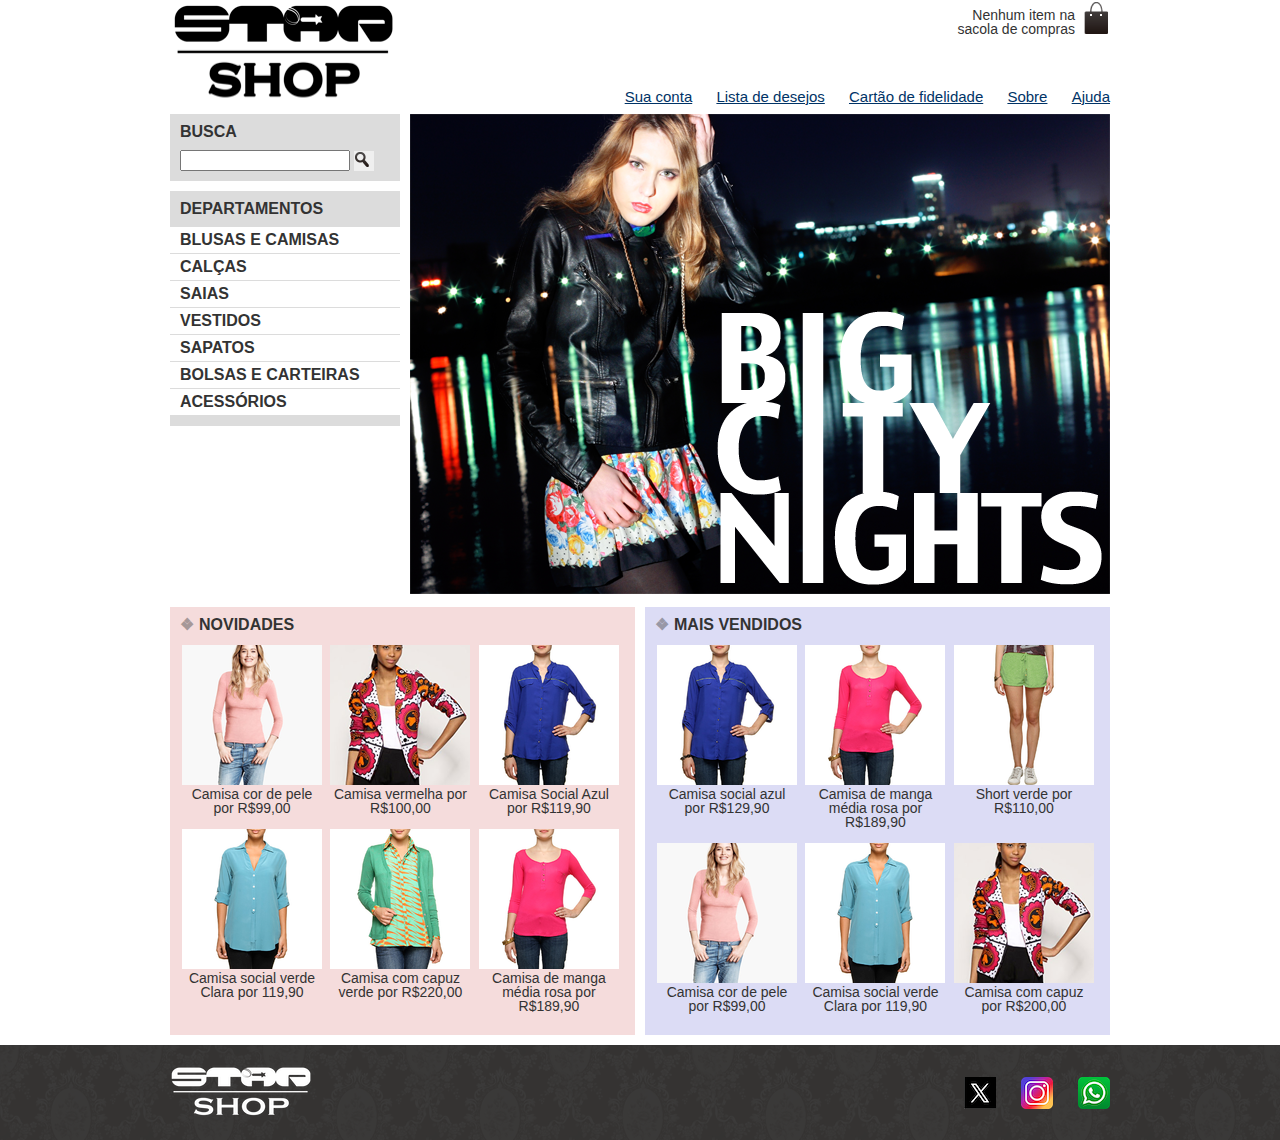
<file: index.html>
<!DOCTYPE html>
<html>
  <head>
    <meta charset="UTF-8">
    <title>Star Shop</title>
    <link rel="stylesheet" href="css/reset.css">
    <link rel="stylesheet" href="css/estilos.css">
  </head>
  <body>
      <header class="container">
        <h1><img src="img/logo.png" alt="Logo da Star Shop"></h1>

        <p class="sacola">
          Nenhum item na sacola de compras
        </p>

        <nav class="menu-opcoes">
          <ul>
            <li><a href="#">Sua conta</a></li>
            <li><a href="#">Lista de desejos</a></li>
            <li><a href="#">Cartão de fidelidade</a></li>
            <li><a href="sobre.html">Sobre</a></li>
            <li><a href="#">Ajuda</a></li>
          </ul>
        </nav>
      </header>

      <div class="container destaque">
        
        <section class="busca">
          <h2>Busca</h2>

          <form>
            <input type="search">
            <button>Buscar</button>
          </form>
        </section>
        <!-- fim .busca -->

        <section class="menu-departamentos">
          <h2>Departamentos</h2>

          <nav>
            <ul>
              <li><a href="#">Blusas e Camisas</a>
                <ul>
                  <li><a href="#">Manga curta</a></li>
                  <li><a href="#">Manga comprida</a></li>
                  <li><a href="#">Camisa social</a></li>
                  <li><a href="#">Camisa casual</a></li>
                </ul>

              </li>
              
              <li><a href="#">Calças</a></li>
              <li><a href="#">Saias</a></li>
              <li><a href="#">Vestidos</a></li>
              <li><a href="#">Sapatos</a></li>
              <li><a href="#">Bolsas e Carteiras</a></li>
              <li><a href="#">acessórios</a></li>
            </ul>
          </nav>
        </section>
        <!--Fim .menu-departamentos-->

        <section class="banner-destaque">
          <figure>
            <img src="img/destaque-home.png" alt="Promoção: big City Night">
          </figure>
        </section>
        <!--fim banner destaque-->
    </div>
    <!--fim container destaque-->
    <div class="container paineis">
      <!--os paineis de novidades e mais vendidos entrarão aqui-->
      
      <section class="painel novidades">
        <h2>Novidades</h2>
        <ol>
          <!--primeiro produto-->
          <li>
            <a href="produto.html">
              <figure>
                <img src="img/produtos/miniatura10.png" alt="Camisa cor de pele">
                <figcaption>Camisa cor de pele por R$99,00</figcaption>
              </figure>
  
            </a>
          </li>

         <!--segundo produto-->
         <li>
         <a href="produto.html">
           <figure>
             <img src="img/produtos/miniatura1.png" alt="Camisa vermelha">
             <figcaption>Camisa vermelha por R$100,00</figcaption>
           </figure>

         </a>
       </li>

         <!--terceiro produto-->
         <li>
          <a href="produto.html">
            <figure>
              <img src="img/produtos/miniatura14.png" alt="Camisa Social azul">
              <figcaption>Camisa Social Azul por R$119,90 </figcaption>
            </figure>

          </a>
        </li>

         <!--quarto produto-->
         <li>
          <a href="produto.html">
            <figure>
              <img src="img/produtos/miniatura12.png" alt="Camisa social verde Claro">
              <figcaption>Camisa social verde Clara por 119,90</figcaption>
            </figure>

          </a>
        </li>

        <!--quinto produto-->
        <li>
          <a href="produto.html">
            <figure>
              <img src="img/produtos/miniatura3.png" alt="Camisa com capuz verde">
              <figcaption>Camisa com capuz verde por R$220,00</figcaption>
            </figure>

          </a>
        </li>
        <li>
          <a href="produto.html">
            <figure>
              <img src="img/produtos/miniatura13.png" alt="Camisa de manga média rosa">
              <figcaption>Camisa de manga média rosa por R$189,90 </figcaption>
            </figure>

          </a>
        </li>
        </ol>
        </section>
      <section class="painel mais-vendidos">
        <h2>Mais vendidos</h2>
        <ol>
          <li>
          <a href="produto.html">
            <figure>
              <img src="img/produtos/miniatura14.png" alt="Camisa social">
              <figcaption>Camisa social azul por R$129,90</figcaption>
            </figure>

          </a>
        </li>
        <li>
          <a href="produto.html">
            <figure>
              <img src="img/produtos/miniatura13.png" alt="Camisa de manga média rosa">
              <figcaption>Camisa de manga média rosa por R$189,90 </figcaption>
            </figure>
          </a>
        </li>
        <li>
          <a href="produto.html">
            <figure>
              <img src="img/produtos/miniatura11.png" alt="Short verde">
              <figcaption>Short verde por R$110,00 </figcaption>
            </figure>
          </a>
        </li>
        <li>
          <a href="produto.html">
            <figure>
              <img src="img/produtos/miniatura10.png" alt="Camisa cor de pele ">
              <figcaption>Camisa cor de pele por R$99,00</figcaption>
            </figure>
          </a>
        </li>
        <li>
          <a href="produto.html">
            <figure>
              <img src="img/produtos/miniatura12.png" alt="Camisa social verde Clara">
              <figcaption>Camisa social verde Clara por 119,90</figcaption>
            </figure>
          </a>
        </li>
        <li>
          <a href="produto.html">
            <figure>
              <img src="img/produtos/miniatura1.png" alt="Camisa com capuz vermelho ">
              <figcaption>Camisa com capuz por R$200,00</figcaption>
            </figure>
          </a>
        </li>
      </ol>
      </section>  
    </div>
    <!--fim .container .paineis-->

  <footer>
    <div class="container">
      <img src="img/logo-rodape.png" alt="Logo da Star Shop">
       <ul class="social">
        <li><a href="https://x.com/starshop">X</a></li>
        <li><a href="https://instagram.com/starshop">Instagram</a></li>
        <li><a href="https://web.whatsapp.com/send?phone=5522111112222">Whatsapp</a></li>
       </ul>
    </div>


  </footer>
<div class="container">











</div>



  </body>
</html>
</file>
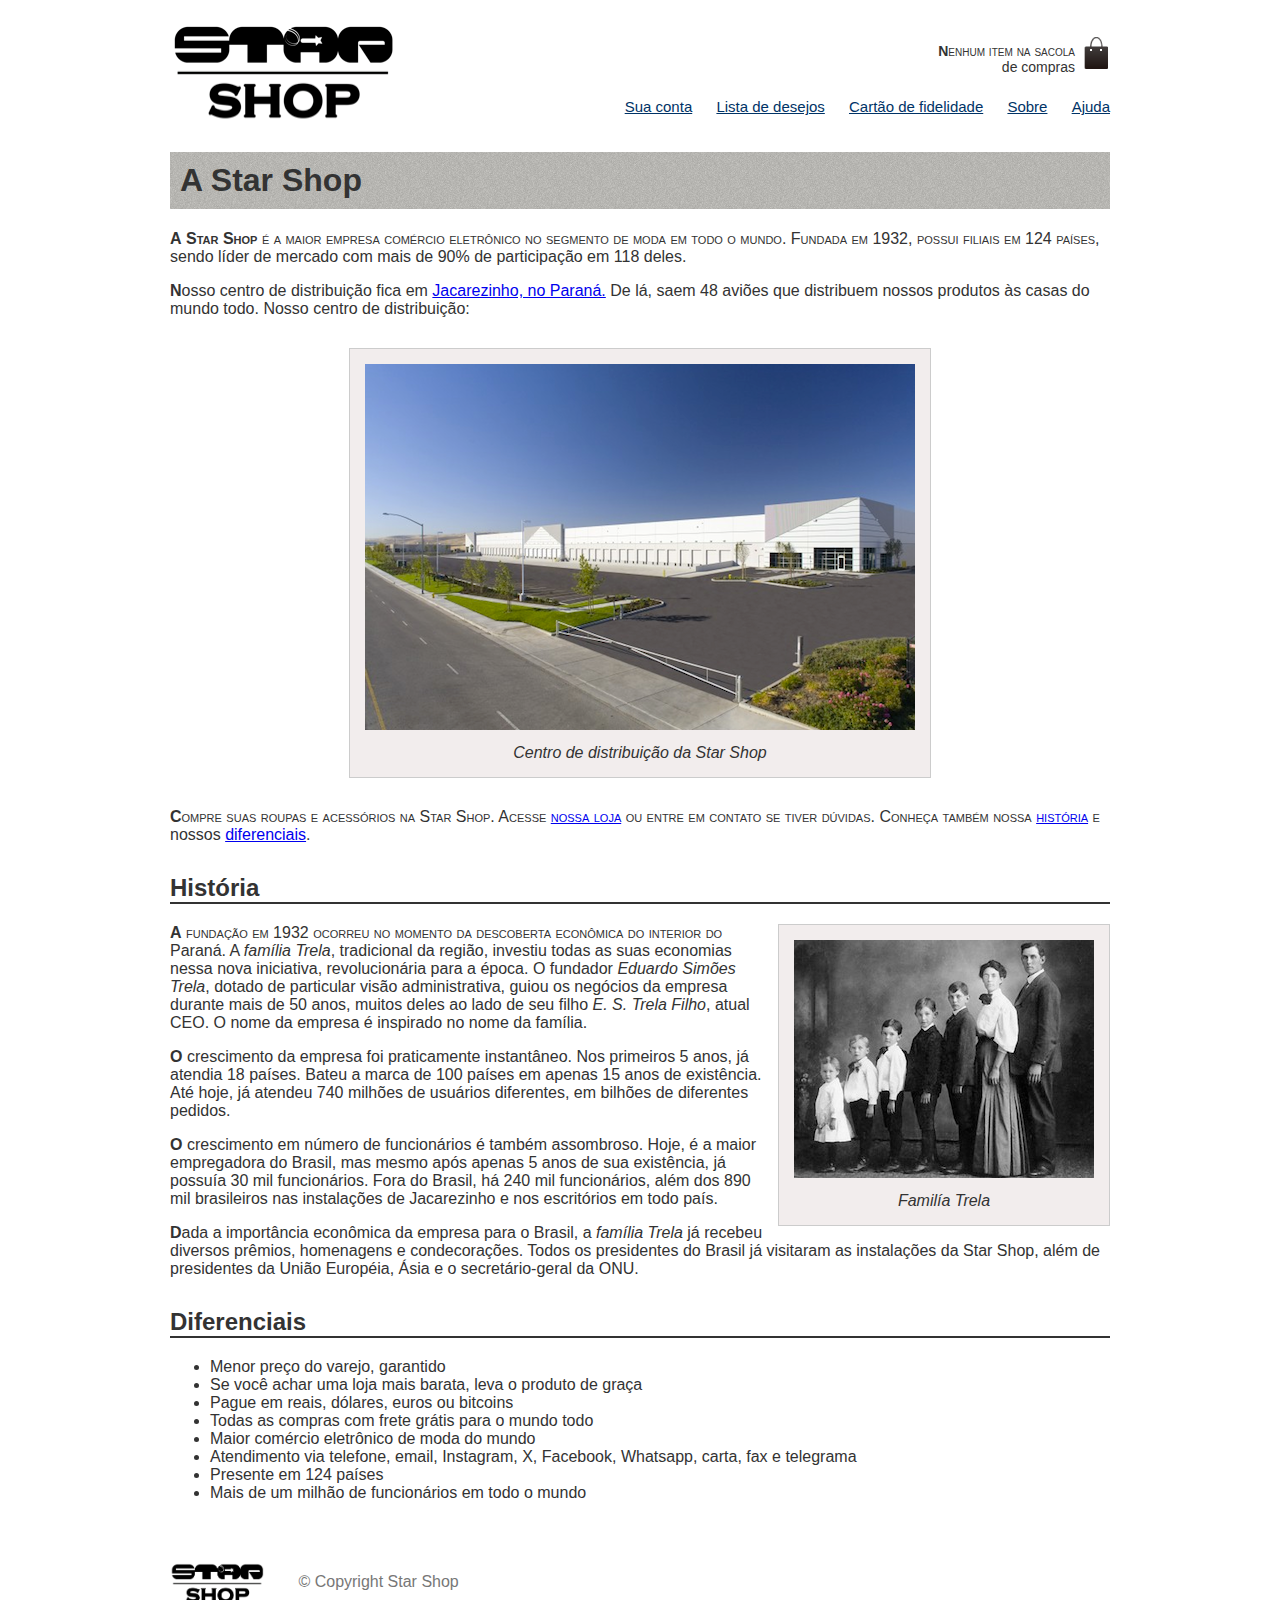
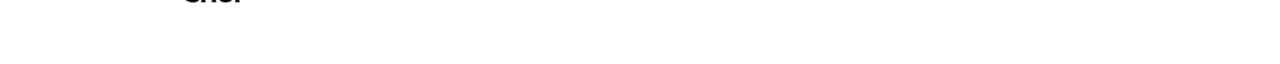
<file: sobre.html>
<!DOCTYPE html>
<html>
 <head>
  <meta charset="utf-8">
  <title>Sobre a Star Shop</title>
  <link rel="stylesheet" href="css/sobre.css">
  <link rel="stylesheet" href="./css/estilos.css">
 </head>
<body>

  <header class="container">
    <h1><img src="img/logo.png" alt="Logo da Star Shop"></h1>

    <p class="sacola">
      Nenhum item na sacola de compras
    </p>

    <nav class="menu-opcoes">
      <ul>
        <li><a href="#">Sua conta</a></li>
        <li><a href="#">Lista de desejos</a></li>
        <li><a href="#">Cartão de fidelidade</a></li>
        <li><a href="sobre.html">Sobre</a></li>
        <li><a href="#">Ajuda</a></li>
      </ul>
    </nav>
  </header>
  <h1 id="titulo">A Star Shop</h1>
  <p>
    A <strong>Star Shop</strong> é a maior empresa comércio eletrônico no segmento de moda em todo o mundo. Fundada em 1932, possui filiais em 124 países, sendo líder de mercado com mais de 90% de participação em 118 deles.
  </p>

  <p>
    Nosso centro de distribuição fica em <a href="https://maps.google.com.br/?q=Jacarezinho">Jacarezinho, no Paraná.</a> De lá, saem 48 aviões que 
    distribuem nossos produtos às casas do mundo todo. Nosso centro de distribuição:   
  </p>
  
  <figure id="centro-distribuição">
    <img src="img/centro-distribuicao.png" alt="Foto do Centro de Distribuição da Star Shop">
    <figcaption>Centro de distribuição da Star Shop</figcaption>
  </figure>
  
  <p>
    Compre suas roupas e acessórios na Star Shop. Acesse <a href="index.html">nossa loja</a> ou entre em contato 
    se tiver dúvidas. Conheça também nossa <a href="#historia">história</a> e nossos <a href="#diferenciais">diferenciais</a>.

  </p>

  <h2 id="historia">História</h2>
  <figure id="familia-trela">
    <img src="img/familia-trela.jpg" alt="Foto da Familía Trela">
    <figcaption>Familía Trela</figcaption>
  </figure>
  <p>
    A fundação em 1932 ocorreu no momento da descoberta econômica do interior do Paraná. A 
    <em>família Trela</em>, tradicional da região, investiu todas as suas economias nessa nova iniciativa, 
    revolucionária para a época. O fundador <em>Eduardo Simões Trela</em>, dotado de particular visão 
    administrativa, guiou os negócios da empresa durante mais de 50 anos, muitos deles ao lado 
    de seu filho <em>E. S. Trela Filho</em>, atual CEO. O nome da empresa é inspirado no nome da família.
  </p>

  <p>
    O crescimento da empresa foi praticamente instantâneo. Nos primeiros 5 anos, já atendia 18 países. 
    Bateu a marca de 100 países em apenas 15 anos de existência. Até hoje, já atendeu 740 milhões 
    de usuários diferentes, em bilhões de diferentes pedidos.

  </p>

  <p>
    O crescimento em número de funcionários é também assombroso. Hoje, é a maior empregadora do 
    Brasil, mas mesmo após apenas 5 anos de sua existência, já possuía 30 mil funcionários. Fora do 
    Brasil, há 240 mil funcionários, além dos 890 mil brasileiros nas instalações de Jacarezinho e 
    nos escritórios em todo país.
  </p>

  <p>
    Dada a importância econômica da empresa para o Brasil, a <em>família Trela</em> já recebeu diversos prêmios,
    homenagens e condecorações. Todos os presidentes do Brasil já visitaram as instalações da Star Shop, além de presidentes da União Européia, Ásia e o secretário-geral da ONU.
  </p>

  <h2 id="diferenciais">Diferenciais</h2>
  <ul>
    <li>Menor preço do varejo, garantido</li>
    <li>Se você achar uma loja mais barata, leva o produto de graça</li>
    <li>Pague em reais, dólares, euros ou bitcoins</li>
    <li>Todas as compras com frete grátis para o mundo todo</li>
    <li>Maior comércio eletrônico de moda do mundo</li>
    <li>Atendimento via telefone, email, Instagram, X, Facebook, Whatsapp, carta, fax e telegrama</li>
    <li>Presente em 124 países</li>
    <li>Mais de um milhão de funcionários em todo o mundo</li>
  </ul>

  <div id="rodape">
    <img src="img/logo.png" alt="Logo da Star Shop">
    &copy; Copyright Star Shop
  </div>

 </body>
</html>
</file>
<file: css/estilos.css>
body{
  color: #333333;
  font-family: 'Lucida Sans', 'Lucida Sans Regular', 'Lucida Grande', 'Lucida Sans Unicode', Geneva, Verdana, sans-serif;
}

.container{
  margin: 0 auto;
  width: 940px;
}


.sacola{
  background-image: url(../img/sacola.png);
  background-repeat: no-repeat;
  background-position: top right;

  font-size: 14px;
  padding-right: 35px;
  text-align: right;
  width: 140px;
  padding-top: 8px;
}

.menu-opcoes ul{
  font-size: 15px;
}

.menu-opcoes ul li{
  display: inline;
  margin-left: 20px;
}

.menu-opcoes a{
  color: #003366;
  
}
header{
  position: relative;
}

.menu-opcoes{
  position: absolute;
  bottom: 0;
  right: 0;
}

.sacola{
  position: absolute;
  top: 0;
  right: 0;
}

.busca, .menu-departamentos{
  background-color: #DCDCDC;
  font-weight: bold;
  text-transform: uppercase;
  margin-right: 10px;
  width: 230px;
}

.busca h2, .busca form, .menu-departamentos h2{
  margin: 10px;
}

.menu-departamentos li{
  background-color: white;
  margin-bottom: 1px;
  padding: 5px 10px;
 
}

.menu-departamentos a{
  color: #333333;
  text-decoration: none;
}

.busca input[type=search]{
  width: 170px;
}

.busca, .menu-departamentos{
  float: left;
}

.menu-departamentos{
  clear: left;
}

.destaque{
  margin-top: 10px;
  
}

.menu-departamentos{
margin-top: 10px;
padding-bottom: 10px;
}

.painel{
  margin: 10px 0px;
  padding: 10px;
  width: 445px;
}

.novidades{
  float: left;
}

.mais-vendidos{
  float: right;
}

.painel li{
  display: inline-block;
  vertical-align: top;
  width: 140px;
  margin: 2px;
  padding-bottom: 10px;
}

.painel h2{
  font: 24px;
  font-weight: bold;
  text-transform: uppercase;
  margin-bottom: 10px;
}

.painel a {
  color: #333;
  font-size: 14px;
  text-align: center;
  text-decoration: none;
}

.novidades{
  background-color: #F5DCDC;
}

.mais-vendidos{
  background-color: #DCDCF5;
}

footer{
  background-image: url(../img/fundo-rodape.png);
  clear: both;
  padding: 20px 0 ;
}

footer .container{
  position: relative;
}

.social{
  position: absolute;
  top: 12px;
  right: 0;
}

.social li{
  float: left;
  margin-left: 25px;
}

.social a{
  height: 32px;
  width: 32px;
  display: block;
  text-indent: -9999px;
}

.social a[href*="x.com"]{
background-image: url(../img/x.png);
}

.social a[href*="instagram.com"]{
background-image: url(../img/instagram.png);
}
.social a[href*="web.whatsapp.com"]{
background-image: url(../img/whatsapp.png);
}

.busca button{
  background-image: url(../img/busca.png);
  background-repeat: no-repeat;
  border: none;

  width: 20px;
  height: 20px;

  text-indent: -9999px;

}

.menu-opcoes a:hover{
  color:#007DC6 ;
}
.menu-opcoes a:active{
  color:#867DC6 ;
}

.menu-departamentos li ul{
  display: none;
}

.menu-departamentos li:hover ul{
  display: block;
}

.menu-departamentos ul ul li{
  background-color: #DCDCDC;
}

.menu-departamentos li li a::before{
  content:'-';
}
.menu-departamentos li li a::before{
  content:'\272A';
  padding-right: 3px;
}

.painel h2:before{
  content: '\2756';
  padding-right: 5px;
  opacity: 0.4;
}
</file>
<file: css/sobre.css>
body{
  color: #333333;
  font-family: 'Lucida Sans Unicode', 'Lucida Grande', sans-serif;
  margin-left: auto;
  margin-right: auto;
  width: 940px;
}

#titulo{
  background-image: url(../img/sobre-background.jpg);
  padding: 10px;
}

h2{
  border-bottom: 2px solid #333333;
  margin-top: 30px;
}

figure{
  background-color: #F2EDED;
  border: 1px solid #ccc;
  text-align: center;
  padding: 15px;
  margin: 30px;
}

figcaption{
  font-style: italic;
  margin-top: 10px;
}


p{
  padding: 0 45;
}

#centro-distribuição{
  margin-left: auto;
  margin-right: auto;
  width: 550px;
}

#rodape{
  color: #777;
  margin: 30px 0;
  padding: 30px 0;  
}

#rodape img{
  margin-right: 30px;
  vertical-align: middle;
  width: 94px;
}

#familia-trela{
  float: right;
  margin: 0 0 10px 10px;
}

p::first-letter{
  font-weight: bold;
}

h1+p{
  text-indent: 0;
}



:not(p) + p::first-line{
  font-variant: small-caps;
}
</file>
